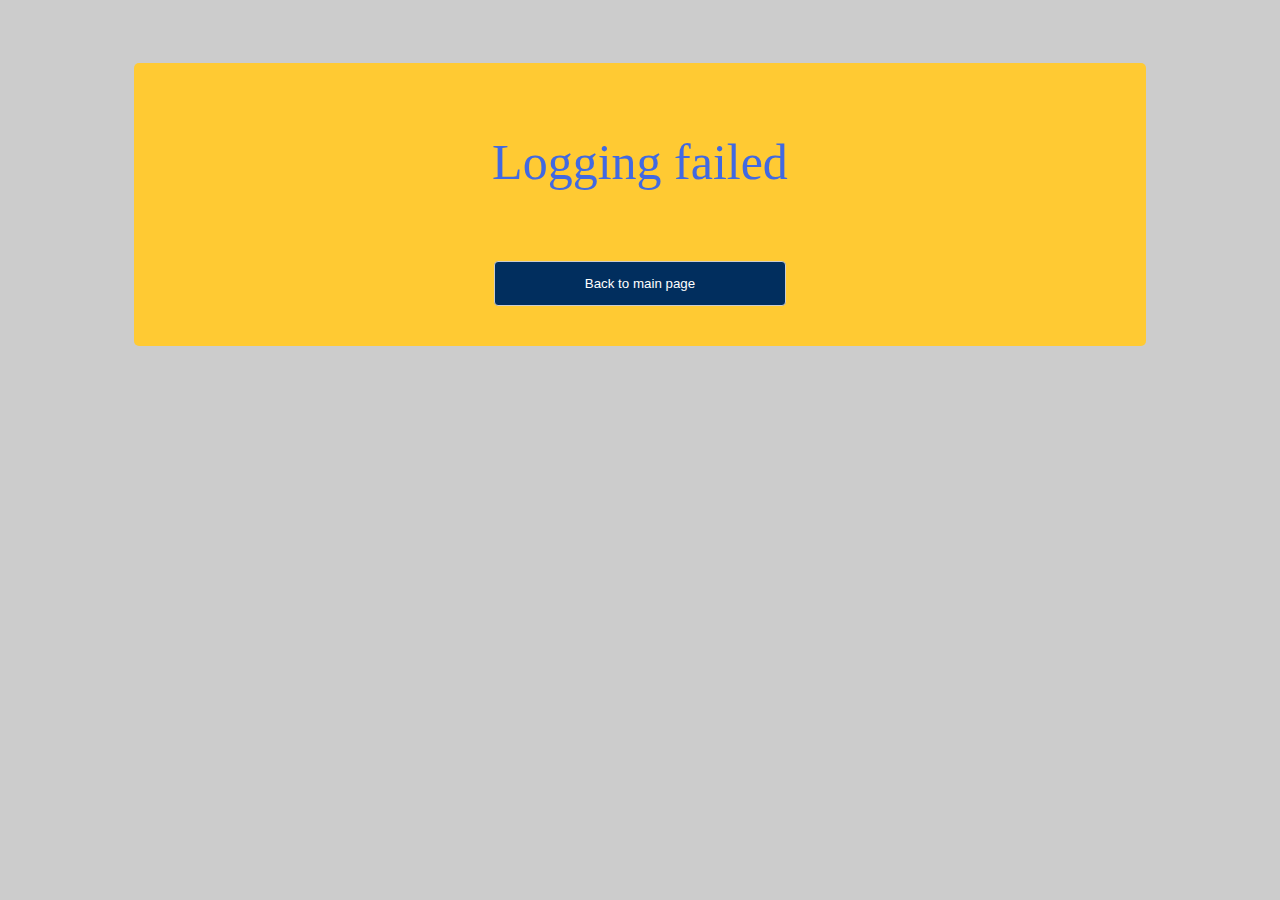
<file: HW_17621653/src/main/webapp/invalid_log_in.html>
<!DOCTYPE html>
<html>
<head>
    <meta charset="UTF-8">
<link rel="stylesheet" href="style/index.css">
</head>
<body>

<div class="yellow-box">
    <p>Logging failed</p>
    <form action = "main_page.html">
        <input type="submit" value="Back to main page" />
    </form>
    </div>

</body>
</html>
</file>
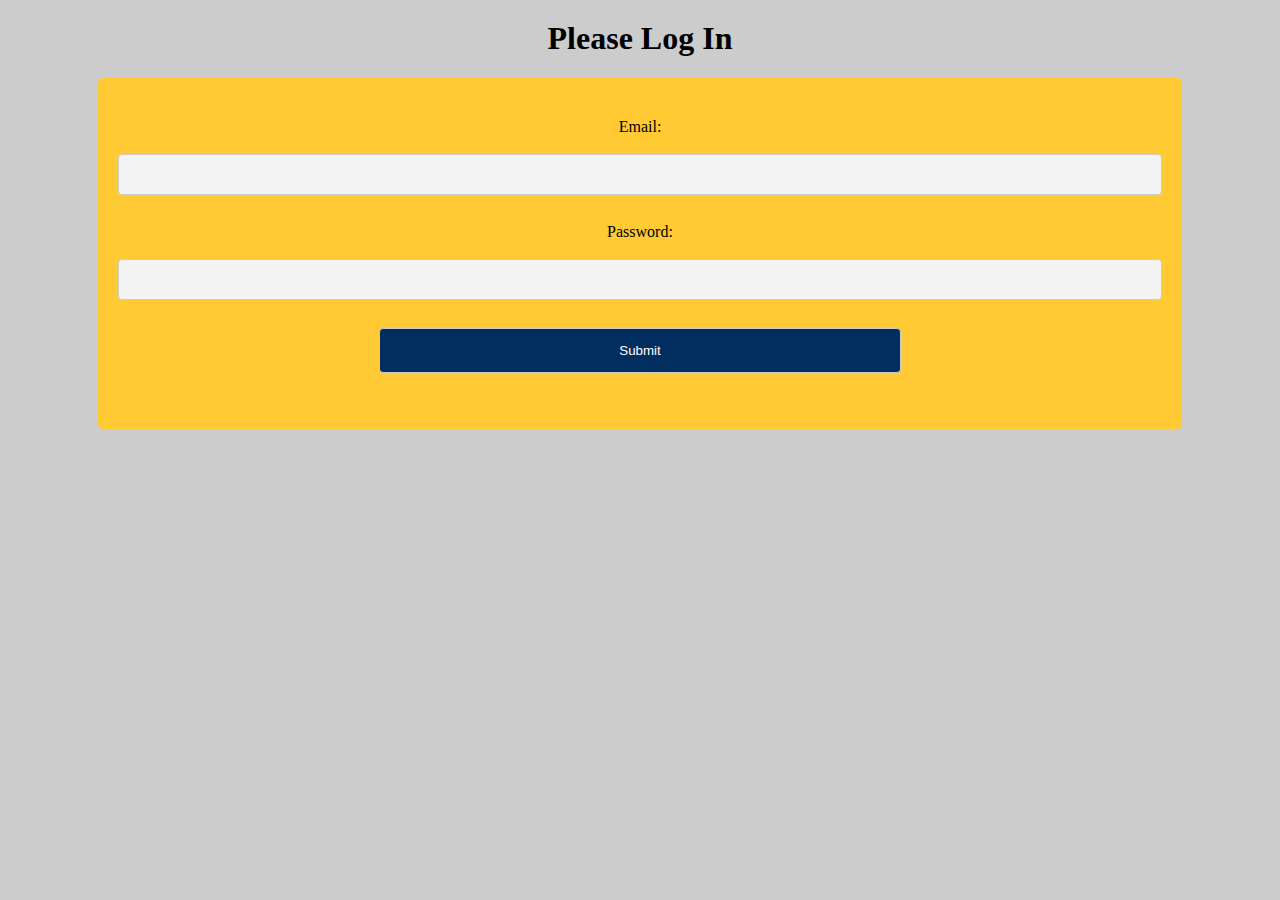
<file: HW_17621653/src/main/webapp/log_in_page.html>
<html>
<head>
    <title>Register</title>
    <link rel="stylesheet" href="style/main.css">
</head>

<body>

<h1>Please Log In</h1>
<div class="yellow-box">
    <form action="LogInPage" method="POST">
        <div class="input-box">
            <div class="field-name">
                <label for="email">Email:</label>
            </div>
            <input id="email" type="text" name="email"/>
        </div>
        <div class="input-box">
            <div class="field-name">
                <label for="password">Password:</label>
            </div>
            <input id="password" type="password" name="password"/>
        </div>
        <input type="submit" value="Submit"/>
    </form>
</div>

</body>

</html>
</file>
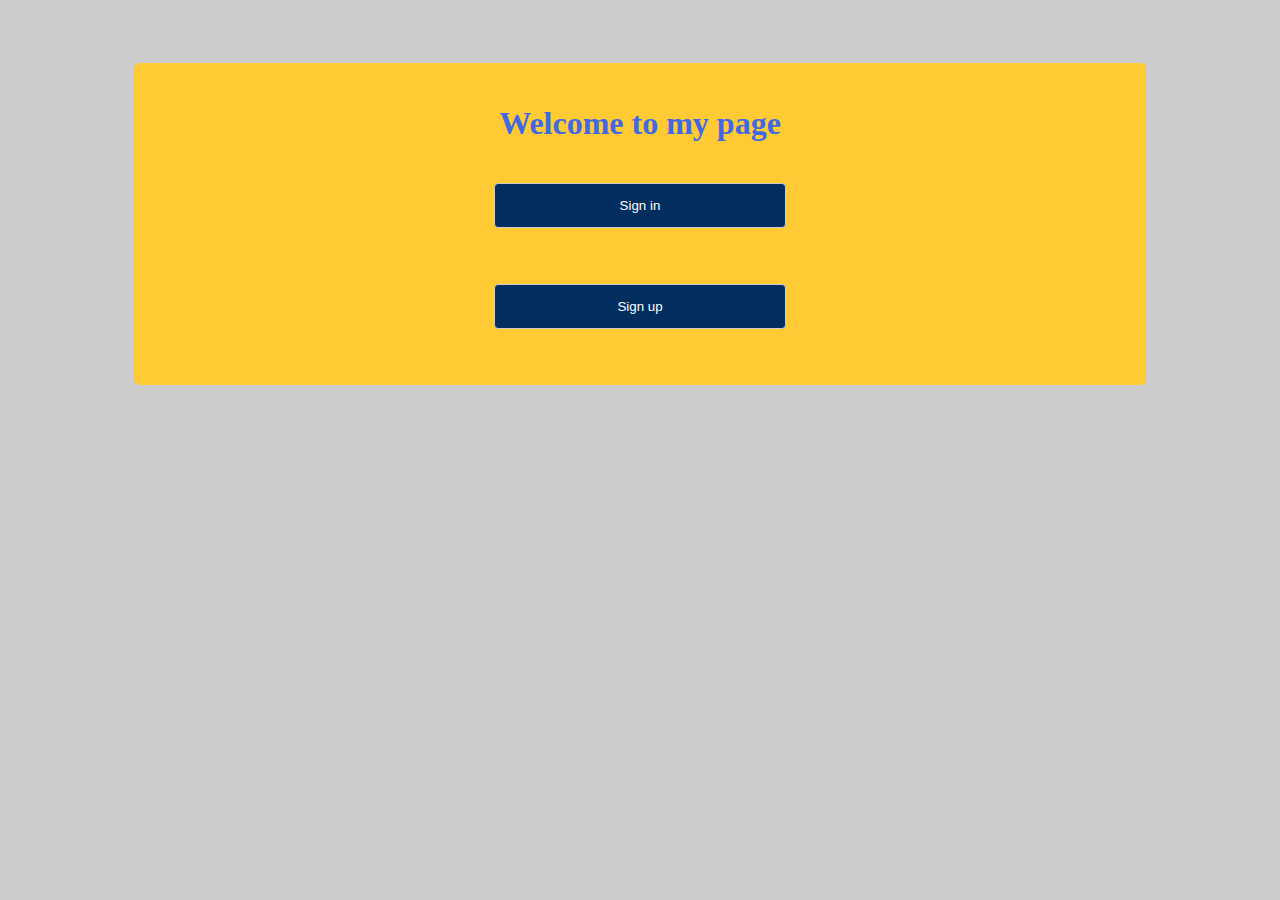
<file: HW_17621653/src/main/webapp/main_page.html>
<html>
<head>
    <title>Register</title>
    <link rel="stylesheet" href="style/index.css">
</head>

<body>

<div class="yellow-box">
    <div>
        <h1>Welcome to my page </h1>
    </div>
<form action="log_in_page.html">
    <input type="submit" value="Sign in"/>
</form>
<form action="register_page.html">
    <input type="submit" value="Sign up"/>
</form>
</div>
</body>

</html>
</file>
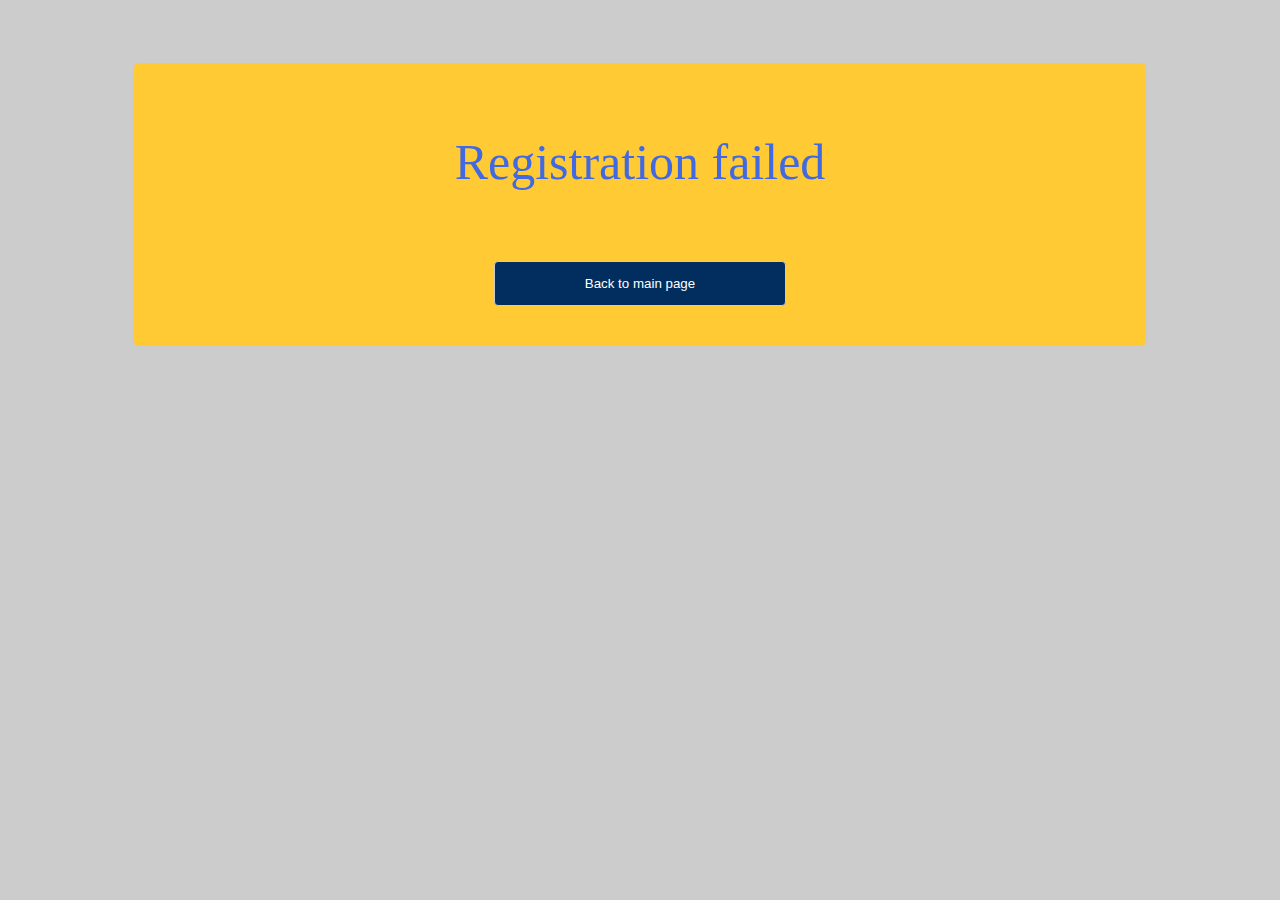
<file: HW_17621653/src/main/webapp/register_failed.html>
<!DOCTYPE html>
<html>
<head>
    <meta charset="UTF-8">
<link rel="stylesheet" href="style/index.css">
</head>
<body>

<div class="yellow-box">
    <p>Registration failed</p>
    <form action = "main_page.html">
        <input type="submit" value="Back to main page" />
    </form>
    </div>

</body>
</html>
</file>
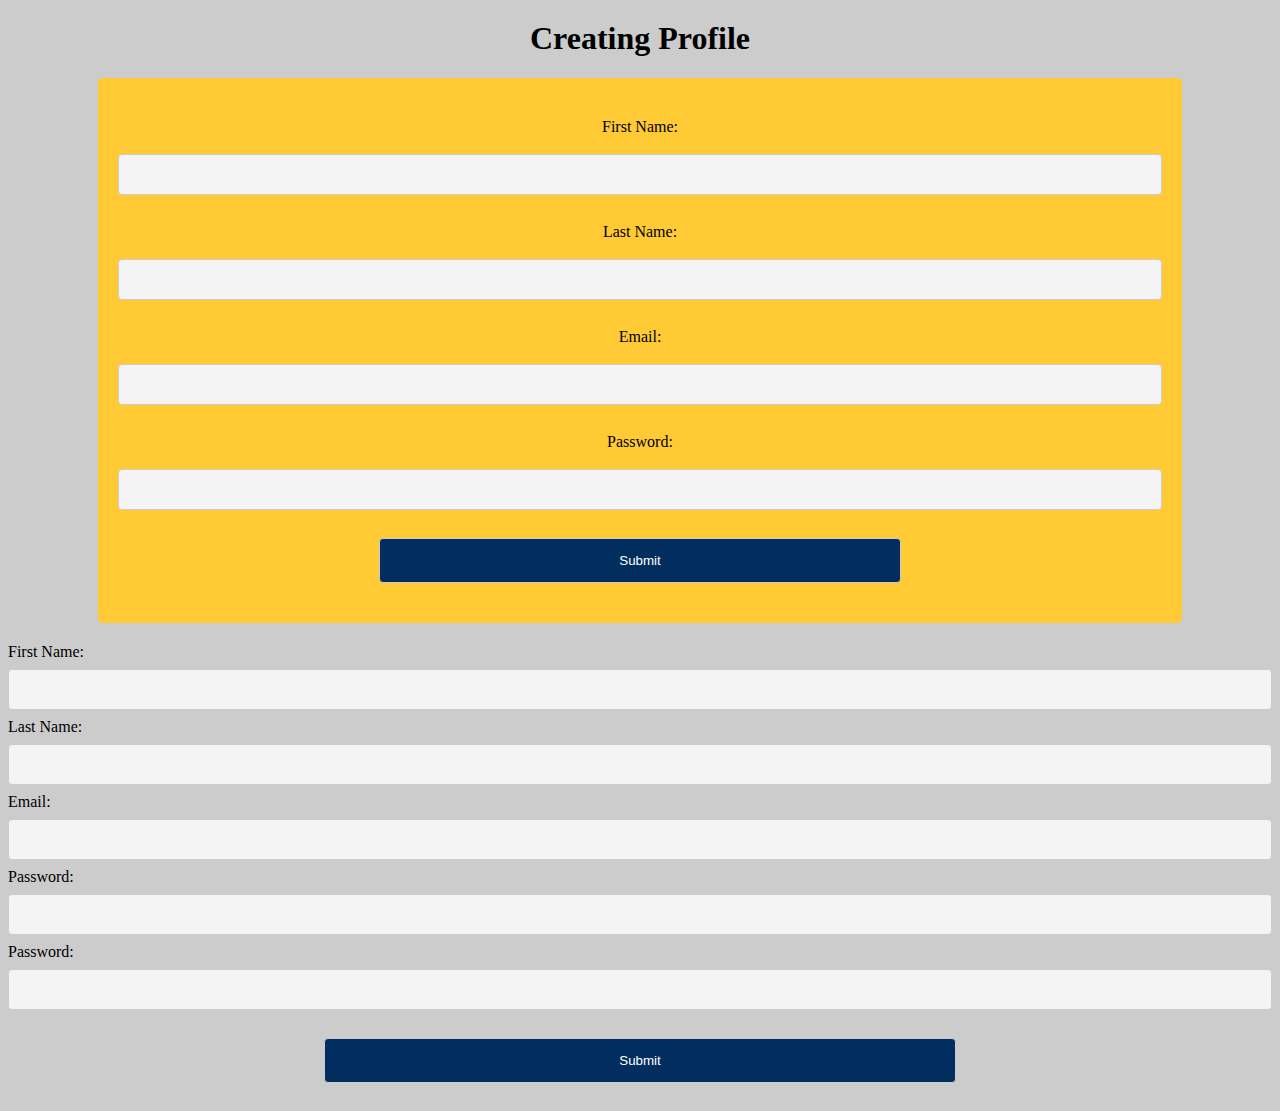
<file: HW_17621653/src/main/webapp/register_page.html>
<!DOCTYPE html>
<html>
<head>
<meta charset="UTF-8">
<title>Insert title here</title>
</head>
<body><html>
<head>
    <title>Register</title>
    <link rel="stylesheet" href="style/main.css">
</head>

<body>

<h1>Creating Profile</h1>
<div class="yellow-box">
    <form action="RegisterPage" method="POST">
        <div class="input-box">
            <div class="field-name">
                <label for="first">First Name:</label>
            </div>
            <input id="first" type="text" name="first_name">
        </div>
        <div class="input-box">
            <div class="field-name">
                <label for="last">Last Name:</label>
            </div>
            <input id="last" type="text" name="last_name"/>
        </div>
        <div class="input-box">
            <div class="field-name">
                <label for="email">Email:</label>
            </div>
            <input id="email" type="text" name="email"/>
        </div>
        <div class="input-box">
            <div class="field-name">
                <label for="password">Password:</label>
            </div>
            <input id="password" type="password" name="password"/>
        </div>
        <input type="submit" value="Submit"/>
    </form>
</div>

</body>

</html>

<form action="RegisterPage" method="POST" >
    <label for="first">First Name:</label> 
    <input id="first" type= "text" name= "first_name" >
    <br/>
    <label for="last">Last Name:</label> 
    <input id="last" type="text" name= "last_name" />
    <br/>
    <label for="email">Email:</label> 
    <input id="email" type="text" name= "email" />
    <br/>
    <label for="password">Password:</label> 
    <input id="password" type="password" name= "password" />
    <br/>
    <label for="password">Password:</label> 
    <input id="password" type="password" name= "password" />
    <br/>
    <input type= "submit" value= "Submit" />
</form>
</body>
</html>
</file>
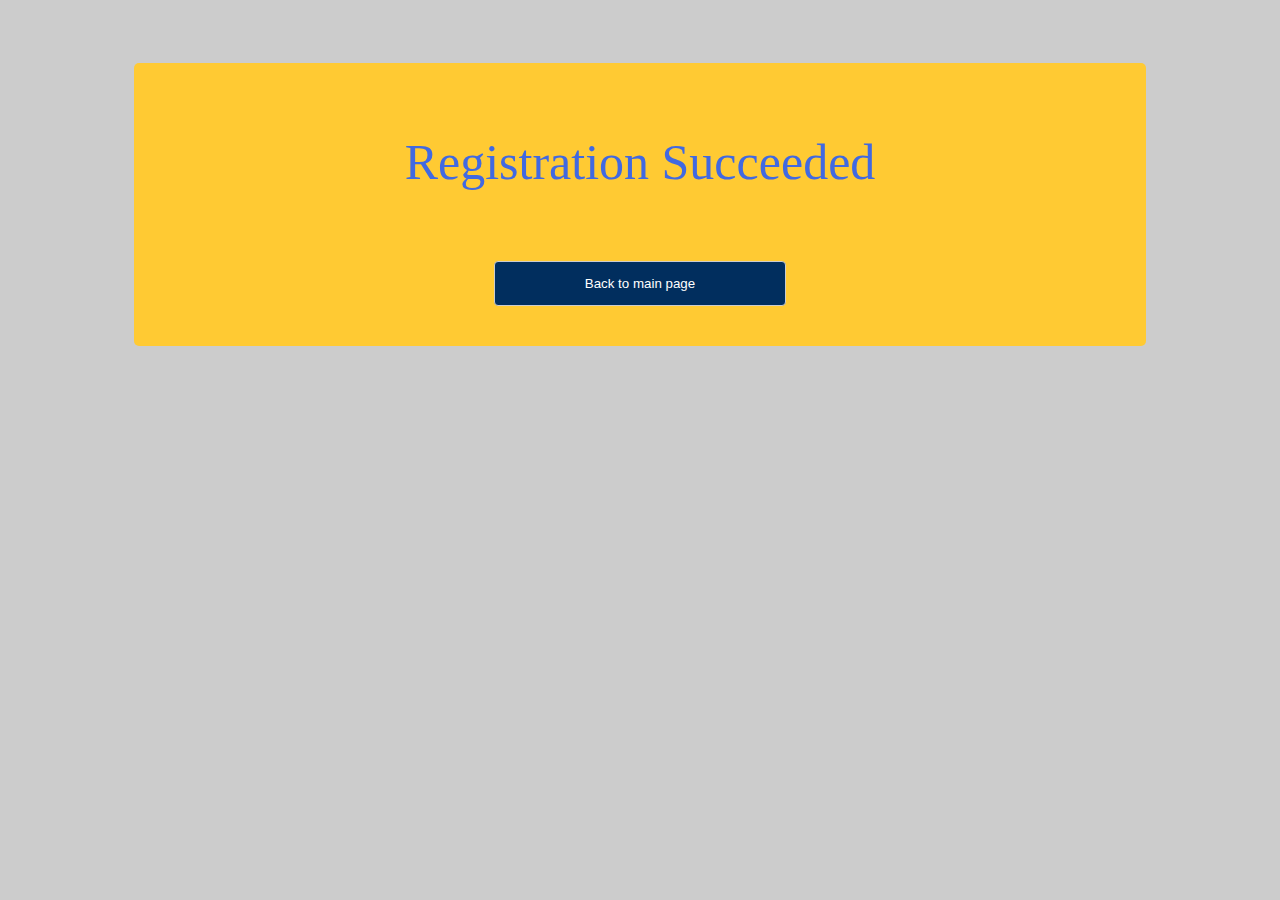
<file: HW_17621653/src/main/webapp/register_success.html>
<!DOCTYPE html>
<html>
<head>
    <meta charset="UTF-8">
<link rel="stylesheet" href="style/index.css">
</head>
<body>

<div class="yellow-box">
    <p>Registration Succeeded</p>
    <form action = "main_page.html">
        <input type="submit" value="Back to main page" />
    </form>
    </div>

</body>
</html>
</file>
<file: HW_17621653/src/main/webapp/style/index.css>
h1{
    color: royalblue;
    text-align: center;
}
p{
    color:royalblue ;
    font-size: 50px;
    text-align: center;
}
input[type=submit]{
    background-color: #012e5e;
    color: #ffffff;
    width: 30%;
    padding: 14px 20px;
    margin: 8px 0;
    margin-bottom: 20px;
    margin-top: 20px;
    margin-left: 35%;
    display: inline-block;
    border: 1px solid #ccc;
    border-radius: 4px;
    box-sizing: border-box;
    cursor: pointer;

}
body{
    background-color: #cccccc;
}
.yellow-box{
    border-radius: 5px;
    background-color: #FFCA33;
    padding: 20px;
    margin-top: 5%;
    margin-bottom: 5%;
    margin-left: 10%;
    margin-right: 10%;
}
</file>
<file: HW_17621653/src/main/webapp/style/main.css>
body{
background-color: #cccccc;
}
input{
    width: 100%;
    padding: 12px 20px;
    margin: 8px 0;
    display: inline-block;
    border: 1px solid #ccc;
    border-radius: 4px;
    box-sizing: border-box;
    background-color: #f4f4f4;
}

input[type=submit]{
    background-color: #012e5e;
    color: #ffffff;
    width: 50%;
    padding: 14px 20px;
    margin: 8px 0;
    margin-bottom: 20px;
    margin-top: 20px;
    margin-left: 25%;
    display: inline-block;
    border: 1px solid #ccc;
    border-radius: 4px;
    box-sizing: border-box;
    cursor: pointer;

}
.yellow-box{
    border-radius: 5px;
    background-color: #FFCA33;
    padding: 20px;
    margin-top: 20px;
    margin-bottom: 20px;
    margin-left: 90px;
    margin-right: 90px;
}

.input-box{
    margin-top: 20px;
}
.field-name{
    margin-bottom: 10px;
    text-align: center;
}
h1{
    text-align: center;
    margin-top: 20px;
}
</file>
